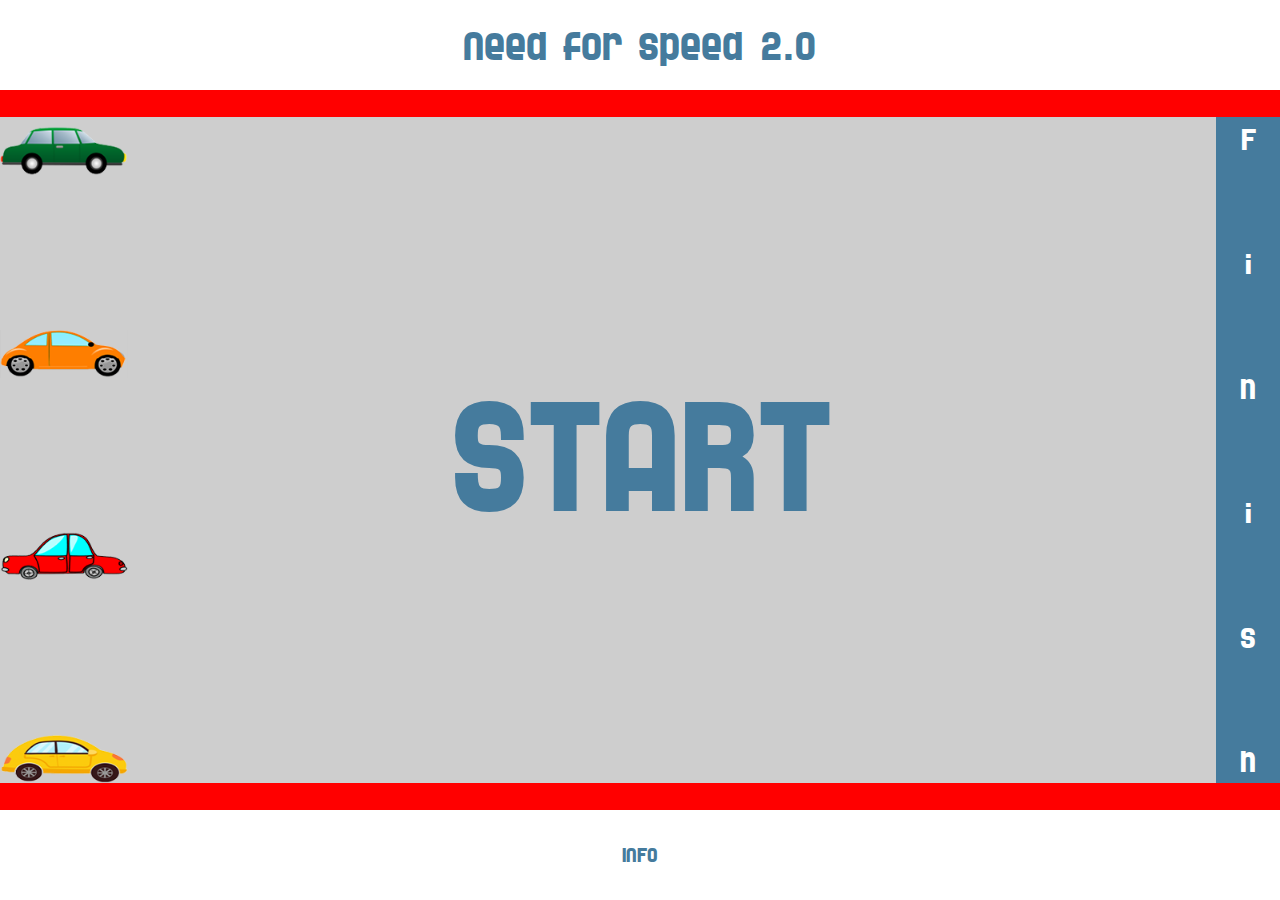
<file: index.html>
<!DOCTYPE html>
<html lang="en">
<head>
    <meta charset="UTF-8">
    <meta http-equiv="X-UA-Compatible" content="IE=edge">
    <meta name="viewport" content="width=device-width, initial-scale=1.0">
    <link rel="stylesheet" type="text/css" href="./Styles/styles.css">
    <title>Need for Speed 2.0</title>
</head>
<body>
    <!--HEADER SECTION-->
    <section class="header">
        <h1>Need for speed 2.0</h1>
    </section>


    <!--GAME SECTION-->
    <section class="game">
        <!--Racing track-->
        <div class="track track1">
            
        </div>

        <!--Cars-->
        <div class="cars">
            <img src="./Assets/green car.png" id="car1" alt="image of green car">
            <img src="./Assets/Orange car.png" id="car2" alt="image of orange car">
            <img src="./Assets/Red car.png" id="car3" alt="image of red car">
            <img src="./Assets/yellow car.png" id="car4" alt="image of yellow car">
        </div>

        <!--Start/Selection-->
        <div class="begin">
            <button class="start" onclick="start()">START</button>
        </div>


            <!--****Hidden sections****-->
            <!--Car selection-->
            <div class="selection">
                <div class="selection_background">
                    <h3>Pick your car</h3>
                    <span></span>

                    <form name="myform">
                        <ul>
                            <li id="green_car">Green <br><input type="radio" value="green" name="color" ></li><br>
                            <li id="orange_car">Orange <br><input type="radio" value="orange" name="color" ></li><br>
                            <li id="red_car">Red <br><input type="radio" value="red" name="color" ></li><br>
                            <li id="yellow_car">Yellow <br><input type="radio" value="yellow" name="color" ></li>
                        </ul>
                    </form>

                    <button onclick="go()">GO!</button>
                </div>
            </div>

            <!--Information board-->
            <div class="information">
                <div class="information_background">
                    <h3>Information</h3>

                    <ul>
                        <li>1. Choose a car</li>
                        <li>2. The first car to reach the finish line wins</li>
                        <li>3. Goodluck!!</li>
                    </ul>

                    <button id="close" onclick="close_btn()">Close</button>
                </div>
            </div>

            <!--Win/lose display-->
            <div class="winner">
                <div class="winner_background">
                    <div class="reveal">
                        <h3></h3>
                        <p>The <span></span> car won</p>
                    </div>

                    <div class="options">
                        <button id="replayButton" onclick="replay_btn()">Replay</button>
                        <button id="menuButton" onclick="menu_btn()">Main Menu</button>
                    </div>
                </div>
            </div>


        <!--Finish line-->
        <div class="finish">
            <div class="finish_background">
                <ul>
                    <li>F</li>
                    <li>i</li>
                    <li>n</li>
                    <li>i</li>
                    <li>s</li>
                    <li>h</li>
                </ul>
            </div>
        </div>

        <!--Racing track-->
        <div class="track track2">

        </div>
    </section>


    <!--INFORMATION/FOOTER SECTION-->
    <section class="footer">
        <button class="info" onclick="info()">INFO</button>
    </section>


<script src="./app.js"></script>
</body>
</html>
</file>
<file: Styles/styles.css>
* {
  margin: 0;
  padding: 0;
  -webkit-box-sizing: border-box;
          box-sizing: border-box;
}

@font-face {
  font-family: speedFont;
  src: url(../Assets/SFSpeedwaystarBold.ttf);
}

body {
  font-family: speedFont, sans-serif;
}

html, body {
  overflow-x: hidden !important;
  scroll-behavior: smooth;
}

button {
  font-family: speedFont, sans-serif;
  border: none;
  background-color: transparent;
  color: #457b9d;
}

button:hover {
  cursor: pointer;
  color: #7daecc;
}

.header {
  height: 10vh;
  display: -webkit-box;
  display: -ms-flexbox;
  display: flex;
  -webkit-box-align: center;
      -ms-flex-align: center;
          align-items: center;
  -webkit-box-pack: center;
      -ms-flex-pack: center;
          justify-content: center;
}

.header h1 {
  color: #457b9d;
  font-size: 40px;
}

.game {
  height: 80vh;
  background-color: #cecece;
}

.game .track {
  background-color: red;
  width: 100%;
  height: 3vh;
}

.game .cars {
  display: -webkit-box;
  display: -ms-flexbox;
  display: flex;
  height: 74vh;
  -webkit-box-orient: vertical;
  -webkit-box-direction: normal;
      -ms-flex-direction: column;
          flex-direction: column;
  -webkit-box-pack: justify;
      -ms-flex-pack: justify;
          justify-content: space-between;
  padding-top: 10px;
}

.game .cars img {
  width: 10%;
  position: relative;
  left: 0;
  z-index: 1;
}

.game .begin {
  position: absolute;
  width: 100%;
  height: 74vh;
  margin-top: -74vh;
  display: -webkit-box;
  display: -ms-flexbox;
  display: flex;
  -webkit-box-align: center;
      -ms-flex-align: center;
          align-items: center;
  -webkit-box-pack: center;
      -ms-flex-pack: center;
          justify-content: center;
}

.game .begin button {
  font-size: 150px;
  border: none;
  background-color: transparent;
  color: #457b9d;
}

.game .begin button:hover {
  cursor: pointer;
  color: #7daecc;
}

.game .selection {
  position: absolute;
  width: 100%;
  height: 74vh;
  margin-top: -74vh;
  display: -webkit-box;
  display: -ms-flexbox;
  display: flex;
  -webkit-box-align: center;
      -ms-flex-align: center;
          align-items: center;
  -webkit-box-pack: center;
      -ms-flex-pack: center;
          justify-content: center;
  display: none;
}

.game .selection .selection_background {
  background-color: #a8dadc;
  width: 50%;
  height: 80%;
  padding: 20px;
  text-align: center;
  display: -webkit-box;
  display: -ms-flexbox;
  display: flex;
  -webkit-box-align: center;
      -ms-flex-align: center;
          align-items: center;
  -webkit-box-pack: center;
      -ms-flex-pack: center;
          justify-content: center;
  -webkit-box-orient: vertical;
  -webkit-box-direction: normal;
      -ms-flex-direction: column;
          flex-direction: column;
  -webkit-box-pack: justify;
      -ms-flex-pack: justify;
          justify-content: space-between;
}

.game .selection .selection_background h3 {
  color: #457b9d;
  font-size: 40px;
}

.game .selection .selection_background span {
  color: red;
}

.game .selection .selection_background form ul {
  display: -webkit-box;
  display: -ms-flexbox;
  display: flex;
  -webkit-box-align: center;
      -ms-flex-align: center;
          align-items: center;
  -webkit-box-pack: center;
      -ms-flex-pack: center;
          justify-content: center;
}

.game .selection .selection_background form ul li {
  padding: 20px;
  list-style: none;
  font-size: 25px;
}

.game .selection .selection_background form ul #green_car {
  color: green;
}

.game .selection .selection_background form ul #orange_car {
  color: orange;
}

.game .selection .selection_background form ul #red_car {
  color: red;
}

.game .selection .selection_background form ul #yellow_car {
  color: yellow;
}

.game .selection .selection_background button {
  font-size: 30px;
}

.game .information {
  position: absolute;
  width: 100%;
  height: 74vh;
  margin-top: -74vh;
  display: -webkit-box;
  display: -ms-flexbox;
  display: flex;
  -webkit-box-align: center;
      -ms-flex-align: center;
          align-items: center;
  -webkit-box-pack: center;
      -ms-flex-pack: center;
          justify-content: center;
  display: none;
}

.game .information .information_background {
  background-color: #a8dadc;
  width: 50%;
  height: 80%;
  padding: 20px;
  text-align: center;
  display: -webkit-box;
  display: -ms-flexbox;
  display: flex;
  -webkit-box-align: center;
      -ms-flex-align: center;
          align-items: center;
  -webkit-box-pack: center;
      -ms-flex-pack: center;
          justify-content: center;
  -webkit-box-orient: vertical;
  -webkit-box-direction: normal;
      -ms-flex-direction: column;
          flex-direction: column;
  -webkit-box-pack: justify;
      -ms-flex-pack: justify;
          justify-content: space-between;
}

.game .information .information_background h3 {
  color: #457b9d;
  font-size: 40px;
}

.game .information .information_background ul {
  color: #457b9d;
}

.game .information .information_background ul li {
  padding: 10px;
  font-size: 20px;
  list-style: none;
}

.game .winner {
  position: absolute;
  width: 100%;
  height: 74vh;
  margin-top: -74vh;
  display: -webkit-box;
  display: -ms-flexbox;
  display: flex;
  -webkit-box-align: center;
      -ms-flex-align: center;
          align-items: center;
  -webkit-box-pack: center;
      -ms-flex-pack: center;
          justify-content: center;
  display: none;
}

.game .winner .winner_background {
  background-color: #a8dadc;
  width: 50%;
  height: 80%;
  padding: 20px;
  text-align: center;
  display: -webkit-box;
  display: -ms-flexbox;
  display: flex;
  -webkit-box-align: center;
      -ms-flex-align: center;
          align-items: center;
  -webkit-box-pack: center;
      -ms-flex-pack: center;
          justify-content: center;
  -webkit-box-orient: vertical;
  -webkit-box-direction: normal;
      -ms-flex-direction: column;
          flex-direction: column;
  -webkit-box-pack: justify;
      -ms-flex-pack: justify;
          justify-content: space-between;
  justify-content: center;
}

.game .winner .winner_background h3 {
  color: #457b9d;
  font-size: 60px;
}

.game .winner .winner_background .reveal, .game .winner .winner_background .options {
  padding: 20px;
}

.game .winner .winner_background .options button {
  font-size: 20px;
  padding: 20px;
}

.game .finish {
  position: absolute;
  width: 100%;
  height: 74vh;
  margin-top: -74vh;
  display: -webkit-box;
  display: -ms-flexbox;
  display: flex;
  -webkit-box-align: center;
      -ms-flex-align: center;
          align-items: center;
  -webkit-box-pack: center;
      -ms-flex-pack: center;
          justify-content: center;
  background-color: brown;
  width: 5vw;
  right: 0;
}

.game .finish .finish_background {
  background-color: #457b9d;
  height: 74vh;
  width: 5vw;
}

.game .finish .finish_background ul {
  display: -webkit-box;
  display: -ms-flexbox;
  display: flex;
  -webkit-box-orient: vertical;
  -webkit-box-direction: normal;
      -ms-flex-direction: column;
          flex-direction: column;
  -webkit-box-pack: justify;
      -ms-flex-pack: justify;
          justify-content: space-between;
  padding: 5px;
  height: 74vh;
  text-align: center;
}

.game .finish .finish_background ul li {
  list-style: none;
  font-size: 30px;
  color: white;
}

.footer {
  height: 10vh;
  display: -webkit-box;
  display: -ms-flexbox;
  display: flex;
  -webkit-box-align: center;
      -ms-flex-align: center;
          align-items: center;
  -webkit-box-pack: center;
      -ms-flex-pack: center;
          justify-content: center;
}

.footer button {
  font-size: 20px;
}

@media screen and (max-width: 1024px) and (orientation: landscape) {
  .header h1 {
    font-size: 20px;
  }
  .game .information .information_background h3 {
    font-size: 20px;
  }
  .game .information .information_background ul li {
    font-size: 10px;
  }
  .game .begin button {
    font-size: 120px;
  }
  .game .selection .selection_background h3 {
    font-size: 20px;
  }
  .game .selection .selection_background form ul li {
    font-size: 15px;
  }
  .game .selection .selection_background button {
    font-size: 15px;
  }
  .game .winner .winner_background .reveal h3 {
    font-size: 20px;
  }
  .game .winner .winner_background .reveal p {
    font-size: 10px;
  }
  .game .winner .winner_background .options button {
    font-size: 15px;
  }
}
/*# sourceMappingURL=styles.css.map */
</file>
